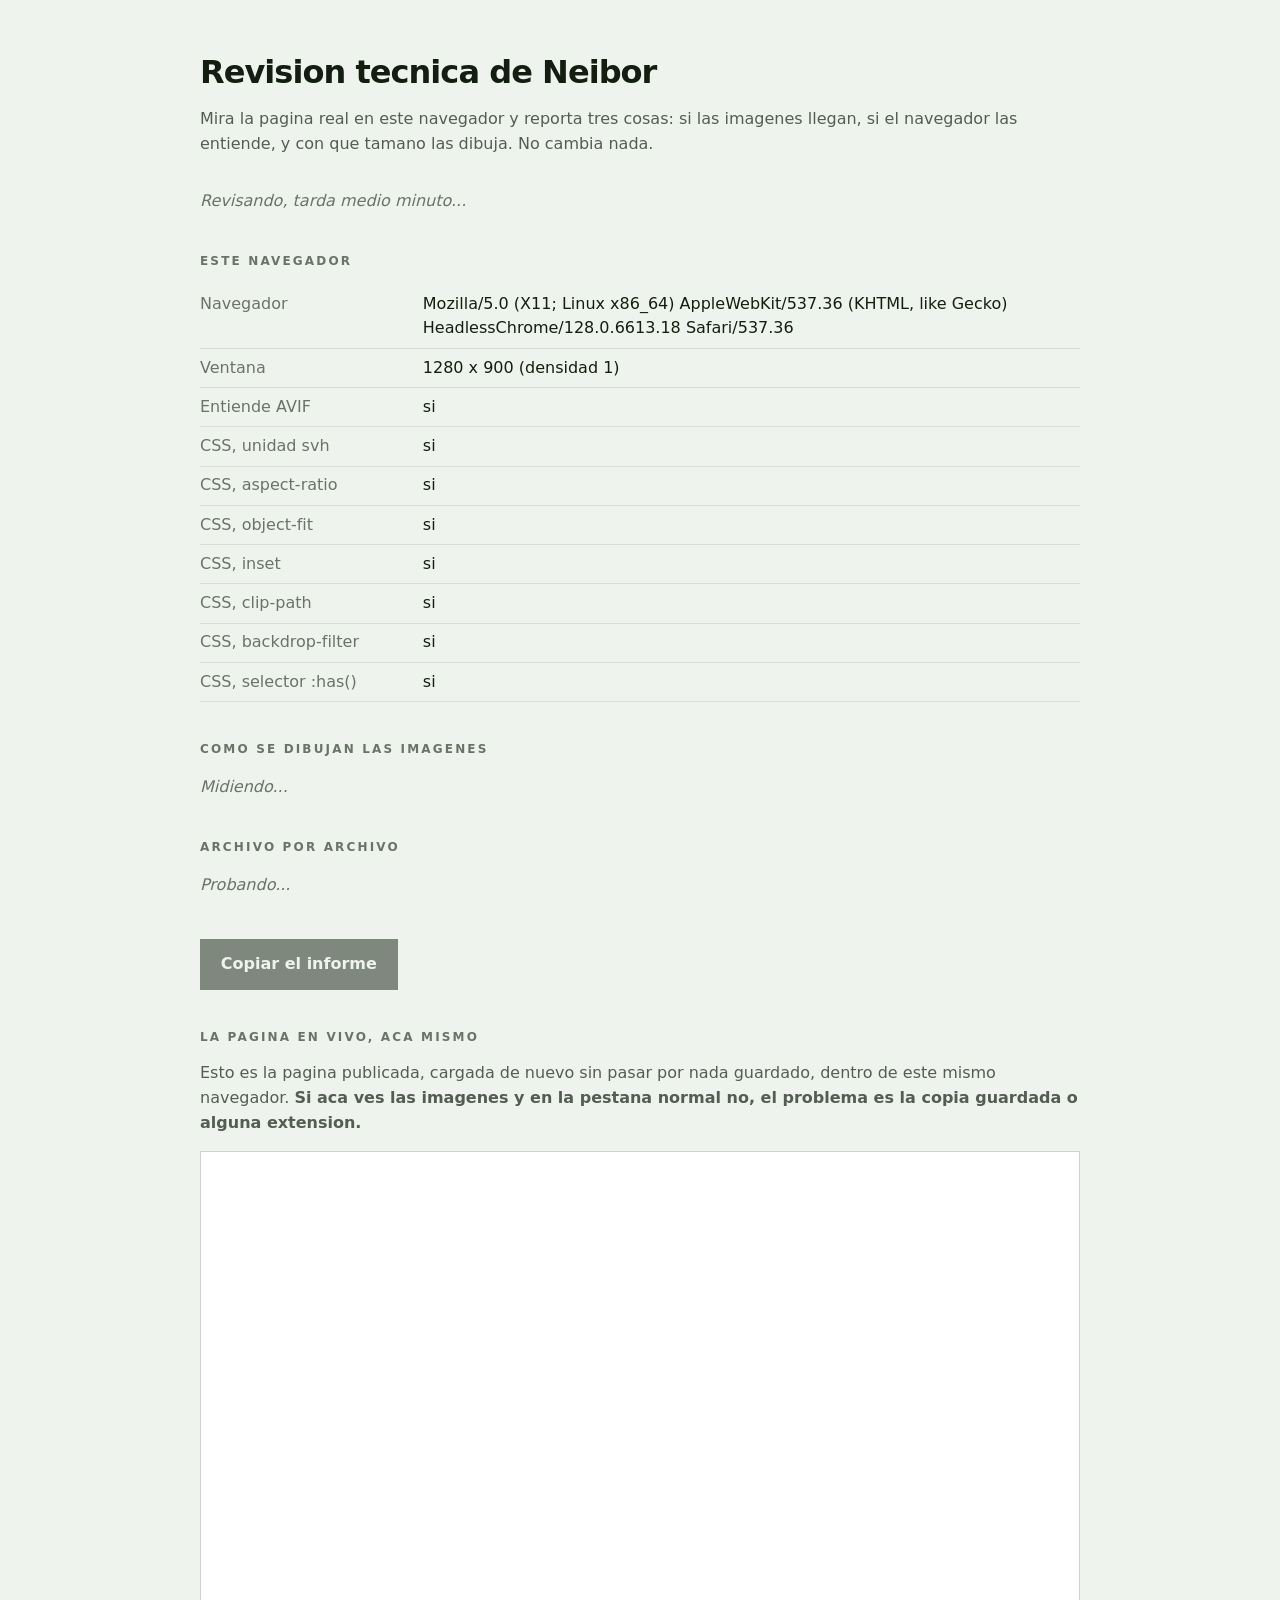
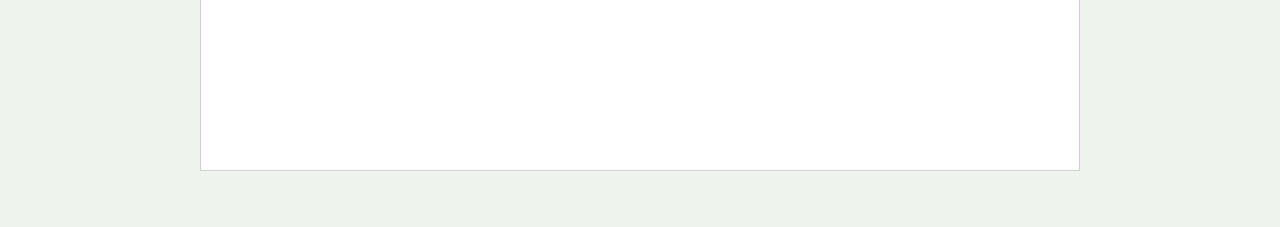
<file: diagnostico.html>
<!doctype html>
<html lang="es-AR">
<head>
<meta charset="utf-8">
<meta name="viewport" content="width=device-width, initial-scale=1">
<meta name="robots" content="noindex">
<title>Neibor: revision tecnica</title>
<style>
  :root{
    --tinta:#131e10; --papel:#eef4ed; --salvia:#c3c5bb;
    --bien:#1d6b2f; --mal:#a3171a; --aviso:#8f4c00;
  }
  *{ box-sizing:border-box; }
  body{
    margin:0; padding:clamp(20px,4vw,48px);
    background:var(--papel); color:var(--tinta);
    font:16px/1.55 ui-sans-serif, system-ui, -apple-system, "Segoe UI", Roboto, sans-serif;
  }
  .caja{ max-width:880px; margin:0 auto; }
  h1{ font-size:clamp(1.4rem,3.4vw,2rem); letter-spacing:-.03em; margin:0 0 .3em; }
  p.sub{ margin:0 0 2rem; opacity:.7; }
  h2{ font-size:.75rem; letter-spacing:.18em; text-transform:uppercase;
      margin:2.4rem 0 .9rem; opacity:.6; font-weight:600; }
  .veredicto{
    padding:1.1rem 1.3rem; border-left:4px solid var(--salvia);
    background:#fff; font-size:1.05rem; margin-bottom:.8rem;
  }
  .veredicto.bien{ border-color:var(--bien); }
  .veredicto.mal{ border-color:var(--mal); }
  .veredicto.aviso{ border-color:var(--aviso); }
  .veredicto b{ display:block; margin-bottom:.25rem; }
  table{ border-collapse:collapse; width:100%; font-size:.86rem; background:#fff; }
  th,td{ text-align:left; padding:.5rem .7rem; border-bottom:1px solid rgba(19,30,16,.1); }
  th{ font-size:.7rem; letter-spacing:.1em; text-transform:uppercase; opacity:.6; }
  td.ok{ color:var(--bien); font-weight:600; }
  td.no{ color:var(--mal); font-weight:600; }
  code{ font:.84rem ui-monospace, SFMono-Regular, Menlo, monospace; }
  .dato{ display:flex; gap:.8rem; padding:.42rem 0; border-bottom:1px solid rgba(19,30,16,.1); }
  .dato span:first-child{ flex:0 0 210px; opacity:.6; }
  .dato span:last-child{ font-weight:500; word-break:break-word; }
  .dato.malo span:last-child{ color:var(--mal); }
  #copiar{
    margin-top:1.6rem; padding:.8em 1.3em; font:inherit; font-weight:600; cursor:pointer;
    background:var(--tinta); color:var(--papel); border:0;
  }
  #copiar:disabled{ opacity:.5; cursor:default; }
  .cargando{ opacity:.6; font-style:italic; }
  #banco{ position:fixed; left:-20000px; top:0; width:100vw; height:100vh; border:0; }
  #vivo{ width:100%; height:min(620px, 70vh); border:1px solid rgba(19,30,16,.2); background:#fff; }
</style>
</head>
<body>
<div class="caja">
  <h1>Revision tecnica de Neibor</h1>
  <p class="sub">Mira la pagina real en este navegador y reporta tres cosas: si las imagenes llegan, si el navegador las entiende, y con que tamano las dibuja. No cambia nada.</p>

  <div id="veredicto"><p class="cargando">Revisando, tarda medio minuto...</p></div>

  <h2>Este navegador</h2>
  <div id="entorno"></div>

  <h2>Como se dibujan las imagenes</h2>
  <div id="dibujo"><p class="cargando">Midiendo...</p></div>

  <h2>Archivo por archivo</h2>
  <div id="tabla"><p class="cargando">Probando...</p></div>

  <button id="copiar" disabled>Copiar el informe</button>

  <h2>La pagina en vivo, aca mismo</h2>
  <p class="sub" style="margin-bottom:1rem">Esto es la pagina publicada, cargada de nuevo sin pasar por nada guardado, dentro de este mismo navegador. <b>Si aca ves las imagenes y en la pestana normal no, el problema es la copia guardada o alguna extension.</b></p>
  <iframe id="vivo" title="la pagina publicada"></iframe>
</div>
<iframe id="banco" title="pagina real, fuera de vista"></iframe>

<script>
(function () {
  var $ = function (s) { return document.querySelector(s); };
  var informe = [];
  function linea(t) { informe.push(t); }

  function dato(donde, k, v, malo) {
    var d = document.createElement('div');
    d.className = 'dato' + (malo ? ' malo' : '');
    d.innerHTML = '<span></span><span></span>';
    d.children[0].textContent = k;
    d.children[1].textContent = v;
    donde.appendChild(d);
    linea((malo ? '!! ' : '   ') + k + ': ' + v);
  }

  var AVIF_1PX = '[data-uri]';

  /* No alcanza con que el archivo abra: hay AVIF que declaran su medida en
     la cabecera y no traen imagen adentro. El navegador dispara load, el
     ancho sale correcto y en pantalla no hay nada. Se dibuja en un lienzo
     y se mira si salio algo. */
  function probarImagen(url) {
    return new Promise(function (ok) {
      var i = new Image(), listo = false;
      var t = setTimeout(function () {
        if (!listo) { listo = true; ok({ url: url, ancho: 0, motivo: 'tardo demasiado' }); }
      }, 15000);
      i.onload = function () {
        if (listo) return; listo = true; clearTimeout(t);
        var opacos = -1;
        try {
          var c = document.createElement('canvas');
          c.width = c.height = 16;
          var x = c.getContext('2d');
          x.drawImage(i, 0, 0, 16, 16);
          var d = x.getImageData(0, 0, 16, 16).data;
          opacos = 0;
          for (var p = 3; p < d.length; p += 4) if (d[p] > 10) opacos++;
        } catch (e) { opacos = -1; }
        if (opacos === 0) ok({ url: url, ancho: 0, vacia: true, medida: i.naturalWidth,
                               motivo: 'abre pero esta vacia' });
        else ok({ url: url, ancho: i.naturalWidth });
      };
      i.onerror = function () { if (listo) return; listo = true; clearTimeout(t); ok({ url: url, ancho: 0, motivo: 'no abre' }); };
      i.src = url + (url.indexOf('?') < 0 ? '?' : '&') + 'rev=' + Math.random();
    });
  }

  function soporta(prop, val) {
    try { return window.CSS && CSS.supports && CSS.supports(prop, val); } catch (e) { return false; }
  }
  function soportaSel(sel) {
    try { document.querySelector(sel); return true; } catch (e) { return false; }
  }

  (async function () {
    linea('=== NEIBOR, REVISION TECNICA ===');
    linea('Fecha: ' + new Date().toString());
    linea('');

    /* ---------- 1. El navegador ---------- */
    var ent = $('#entorno'); ent.innerHTML = '';
    dato(ent, 'Navegador', navigator.userAgent);
    dato(ent, 'Ventana', window.innerWidth + ' x ' + window.innerHeight +
         ' (densidad ' + (window.devicePixelRatio || 1) + ')');

    var entiendeAvif = await new Promise(function (ok) {
      var i = new Image();
      i.onload = function () { ok(i.naturalWidth > 0); };
      i.onerror = function () { ok(false); };
      i.src = AVIF_1PX;
    });
    dato(ent, 'Entiende AVIF', entiendeAvif ? 'si' : 'no', !entiendeAvif);

    var css = {
      'unidad svh': soporta('height', '100svh'),
      'aspect-ratio': soporta('aspect-ratio', '1 / 1'),
      'object-fit': soporta('object-fit', 'cover'),
      'inset': soporta('inset', '0px'),
      'clip-path': soporta('clip-path', 'inset(0)'),
      'backdrop-filter': soporta('backdrop-filter', 'blur(4px)'),
      'selector :has()': soportaSel(':has(a)')
    };
    var cssFaltan = [];
    for (var k in css) {
      dato(ent, 'CSS, ' + k, css[k] ? 'si' : 'NO', !css[k]);
      if (!css[k]) cssFaltan.push(k);
    }

    /* ---------- 2. La página real, medida ---------- */
    var marco = $('#banco');
    var pagina = await new Promise(function (ok) {
      marco.onload = function () { setTimeout(function () { ok(marco.contentDocument); }, 5000); };
      marco.onerror = function () { ok(null); };
      marco.src = 'index.html?rev=' + Math.random();
    });

    var dib = $('#dibujo'); dib.innerHTML = '';
    var cerosDibujo = [];
    if (!pagina) {
      dato(dib, 'No se pudo abrir la pagina', 'revisar a mano', true);
    } else {
      /* Casi todas las imagenes esperan a estar cerca de la pantalla para
         cargar, y adentro de este marco escondido eso no pasa nunca. Se les
         saca la espera y se las deja terminar antes de medir. */
      var todas = pagina.images;
      for (var z = 0; z < todas.length; z++) { todas[z].loading = 'eager'; }
      await new Promise(function (f) { setTimeout(f, 6000); });

      var puntos = [
        ['Imagen del hero', '.hero img'],
        ['1a del barrio', '#exteriores .galeria__slide img'],
        ['1a de la casa', '#galeria .galeria__slide img'],
        ['Plano de implantacion', '#implantacion img']
      ];
      for (var p = 0; p < puntos.length; p++) {
        var el = pagina.querySelector(puntos[p][1]);
        if (!el) { dato(dib, puntos[p][0], 'no esta en la pagina', true); continue; }
        var c = el.getBoundingClientRect();
        var an = Math.round(c.width), al = Math.round(c.height);
        var archivo = el.naturalWidth ? el.naturalWidth + ' px de ancho'
                    : (el.complete ? 'NO ABRE' : 'todavia cargando');
        var txt = 'dibujada ' + an + ' x ' + al + ' px, archivo ' + archivo;
        var mal = (an < 2 || al < 2) || (el.complete && !el.naturalWidth);
        if (mal) cerosDibujo.push(puntos[p][0] + ' (' + txt + ')');
        dato(dib, puntos[p][0], txt, mal);
      }
      dato(dib, 'Ancho del marco medido', marco.contentWindow.innerWidth + ' px');
    }

    /* ---------- 3. Archivo por archivo ---------- */
    var html = '', fecha = '(no se pudo leer)';
    try {
      var r = await fetch('index.html?rev=' + Math.random(), { cache: 'reload' });
      html = await r.text();
      fecha = r.headers.get('last-modified') || '(sin fecha)';
    } catch (e) { html = ''; }
    dato(ent, 'Publicado en el servidor', fecha);

    /* La copia que este navegador tiene guardada, sin ir a buscarla. Si no
       coincide con la de arriba, lo que se ve en la pestana normal es vieja. */
    var guardadaVieja = false;
    try {
      var g = await fetch('index.html', { cache: 'force-cache' });
      var gt = await g.text();
      var gf = g.headers.get('last-modified') || '(sin fecha)';
      guardadaVieja = (gt.length !== html.length);
      dato(ent, 'Copia guardada en este navegador',
           gf + (guardadaVieja ? '  (DISTINTA de la publicada)' : '  (igual a la publicada)'),
           guardadaVieja);
    } catch (e) {
      dato(ent, 'Copia guardada en este navegador', 'no se pudo leer');
    }

    var urls = [], re = /(?:src|srcset|href)="(img\/[^"]+?\.(?:avif|jpg|png))"/g, m;
    while ((m = re.exec(html))) { if (urls.indexOf(m[1]) < 0) urls.push(m[1]); }
    urls.sort();

    var fallan = [], cuerpo = '<table><thead><tr><th>Archivo</th><th>Resultado</th><th>Ancho</th></tr></thead><tbody>';
    for (var j = 0; j < urls.length; j += 6) {
      var tanda = await Promise.all(urls.slice(j, j + 6).map(probarImagen));
      for (var q = 0; q < tanda.length; q++) {
        var x = tanda[q];
        if (!x.ancho) {
          if (!x.vacia) {
            var cod = 0;
            try { cod = (await fetch(x.url + '?rev=' + Math.random(), { method: 'HEAD' })).status; } catch (e) {}
            x.motivo = (cod === 200) ? 'llega pero no abre' : 'no esta en el servidor (' + cod + ')';
          }
          fallan.push(x.url + ': ' + x.motivo);
        }
        cuerpo += '<tr><td><code>' + x.url + '</code></td>' +
          (x.ancho ? '<td class="ok">abre</td><td>' + x.ancho + ' px</td>'
                   : '<td class="no">' + x.motivo + '</td><td>-</td>') + '</tr>';
      }
    }
    $('#tabla').innerHTML = cuerpo + '</tbody></table>';

    linea('');
    linea('Archivos probados: ' + urls.length + ', fallan: ' + fallan.length);
    fallan.forEach(function (u) { linea('  FALLA ' + u); });

    /* ---------- 4. Veredicto ---------- */
    var v = $('#veredicto'); v.innerHTML = '';
    function decir(clase, titulo, texto) {
      var d = document.createElement('div');
      d.className = 'veredicto ' + clase;
      d.innerHTML = '<b></b><span></span>';
      d.children[0].textContent = titulo;
      d.children[1].textContent = texto;
      v.appendChild(d);
      linea(''); linea('[' + titulo + '] ' + texto);
    }

    if (cerosDibujo.length) {
      decir('mal', 'Las imagenes llegan pero se dibujan con cero de alto',
            'Es un problema de maquetado, no de las imagenes: ' + cerosDibujo.join('; '));
    }
    if (fallan.length) {
      decir('mal', fallan.length + ' archivos no abren en este navegador',
            fallan.join(' | '));
    }
    if (guardadaVieja) {
      decir('mal', 'Este navegador tiene guardada una copia vieja de la pagina',
            'Lo que ves en la pestana normal no es lo que esta publicado. Abri la pagina ' +
            'en una ventana de incognito, o con una direccion distinta como ' +
            location.origin + location.pathname.replace('diagnostico.html', '') + '?nuevo=1');
    }
    if (cssFaltan.length) {
      decir('aviso', 'Este navegador no entiende: ' + cssFaltan.join(', '),
            'La pagina tiene respaldo para todas, pero conviene saberlo.');
    }
    if (!entiendeAvif) {
      decir('aviso', 'Este navegador no entiende AVIF',
            'Deberia bajar el JPEG en su lugar. Si ademas hay fallas arriba, el problema esta en el respaldo.');
    }
    if (!cerosDibujo.length && !fallan.length) {
      decir('bien', 'Aca la pagina esta bien',
            'Se probaron ' + urls.length + ' archivos, todos abren, y las imagenes se dibujan con tamano real. ' +
            'Si aun asi ves huecos en la pagina normal, es la copia guardada en cache: ' +
            'recarga con cmd+shift+R (o ctrl+shift+R en Windows).');
    }

    $('#vivo').src = 'index.html?vivo=' + Math.random();

    var b = $('#copiar');
    b.disabled = false;
    b.addEventListener('click', function () {
      var t = informe.join('\n');
      if (navigator.clipboard) {
        navigator.clipboard.writeText(t).then(function () { b.textContent = 'Copiado'; }, function () { mostrar(t); });
      } else { mostrar(t); }
    });
    function mostrar(t) {
      var ta = document.createElement('textarea');
      ta.value = t; ta.rows = 22;
      ta.style.cssText = 'width:100%;margin-top:1rem;font:12px ui-monospace,monospace';
      $('#copiar').parentNode.appendChild(ta);
      ta.select();
    }
  })();
})();
</script>
</body>
</html>
</file>
